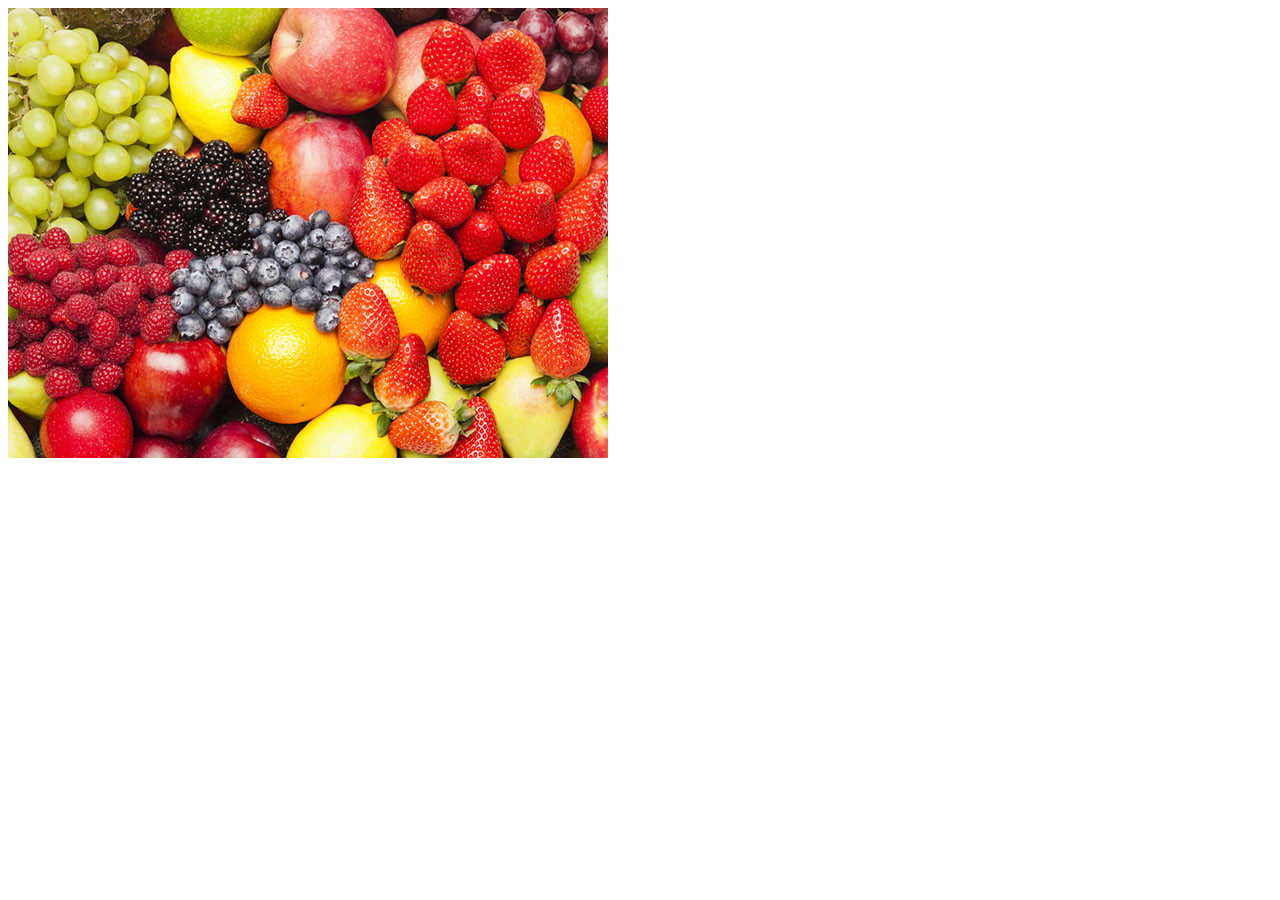
<file: aisha.html>
<!DOCTYPE html>
<html lang="en">
<head>
    <meta charset="UTF-8">
    <meta name="viewport" content="width=device-width, initial-scale=1.0">
    <title>Document</title>
</head>
<body>
    <img src="fruits.jpg" alt="fruits" />
</body>
</html>
</file>
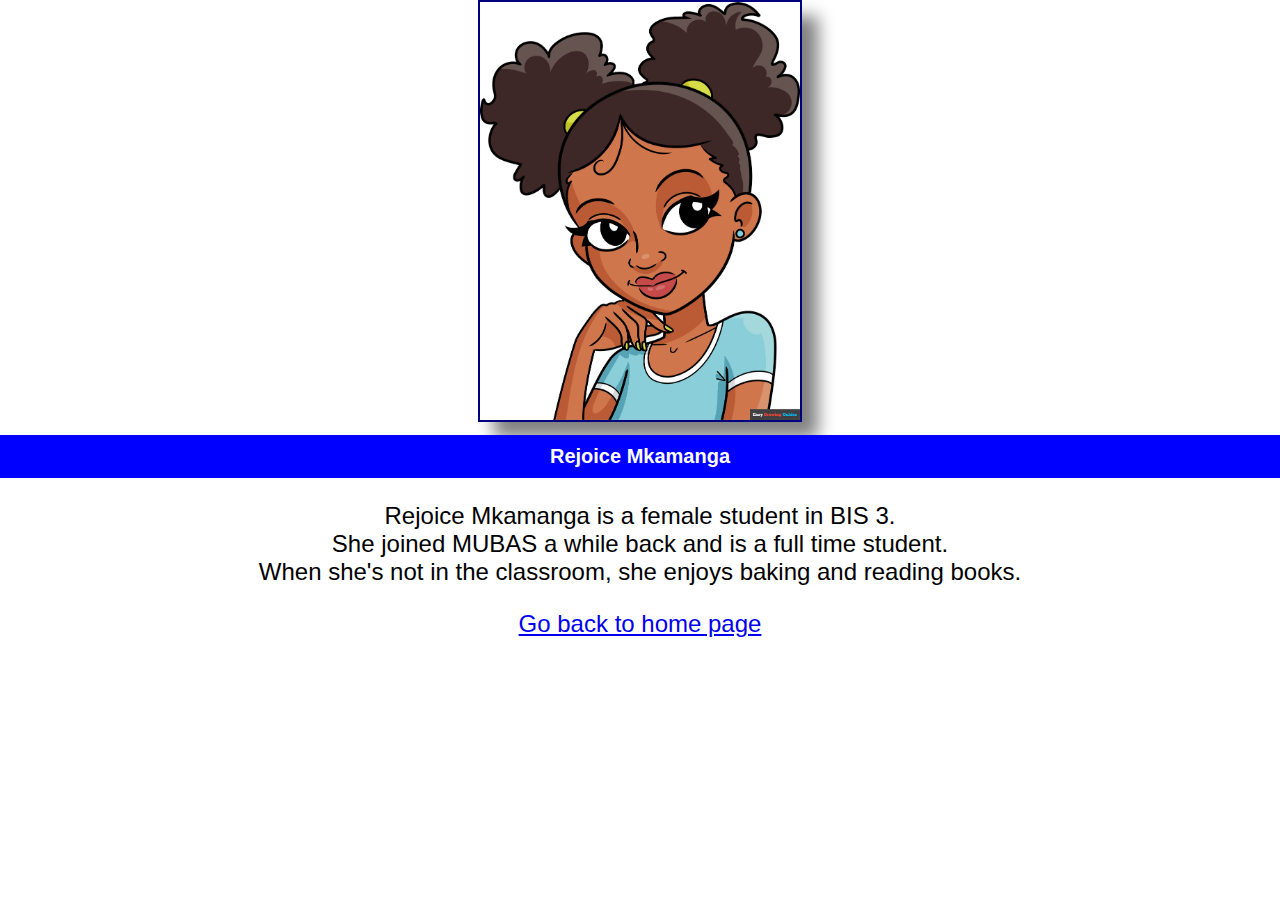
<file: Rejoice.html>
<!DOCTYPE html>
<html lang="en">
  <head>
    <meta charset="UTF-8" />
    <meta name="viewport" content="width=device-width, initial-scale=1.0" />
    <title>Rejoice</title>
    <link rel="stylesheet" href="style.css" />
    <style>
      #img {
        display: block;
        width: 20rem;
        height: auto;
        margin: auto;
        border: 2px solid navy;
        box-shadow: 1rem 1rem 1rem grey;
      }
      p {
        text-align: center;
        font-family: "Lucida Sans", "Lucida Sans Regular", "Lucida Grande",
          "Lucida Sans Unicode", Geneva, Verdana, sans-serif;
        font-size: 1.5rem;
        color: black;
      }
      h1 {
        font-family: "Lucida Sans", "Lucida Sans Regular", "Lucida Grande",
          "Lucida Sans Unicode", Geneva, Verdana, sans-serif;
      }
    </style>
  </head>
  <body>
    <img src="girl.webp" alt="Picture of a girl" id="img" />
    <h1>Rejoice Mkamanga</h1>

    <p>
      Rejoice Mkamanga is a female student in BIS 3. <br />
      She joined MUBAS a while back and is a full time student. <br />When she's
      not in the classroom, she enjoys baking and reading books.
    </p>

    <p><a href="Index.html"> Go back to home page </a></p>
  </body>
</html>
</file>
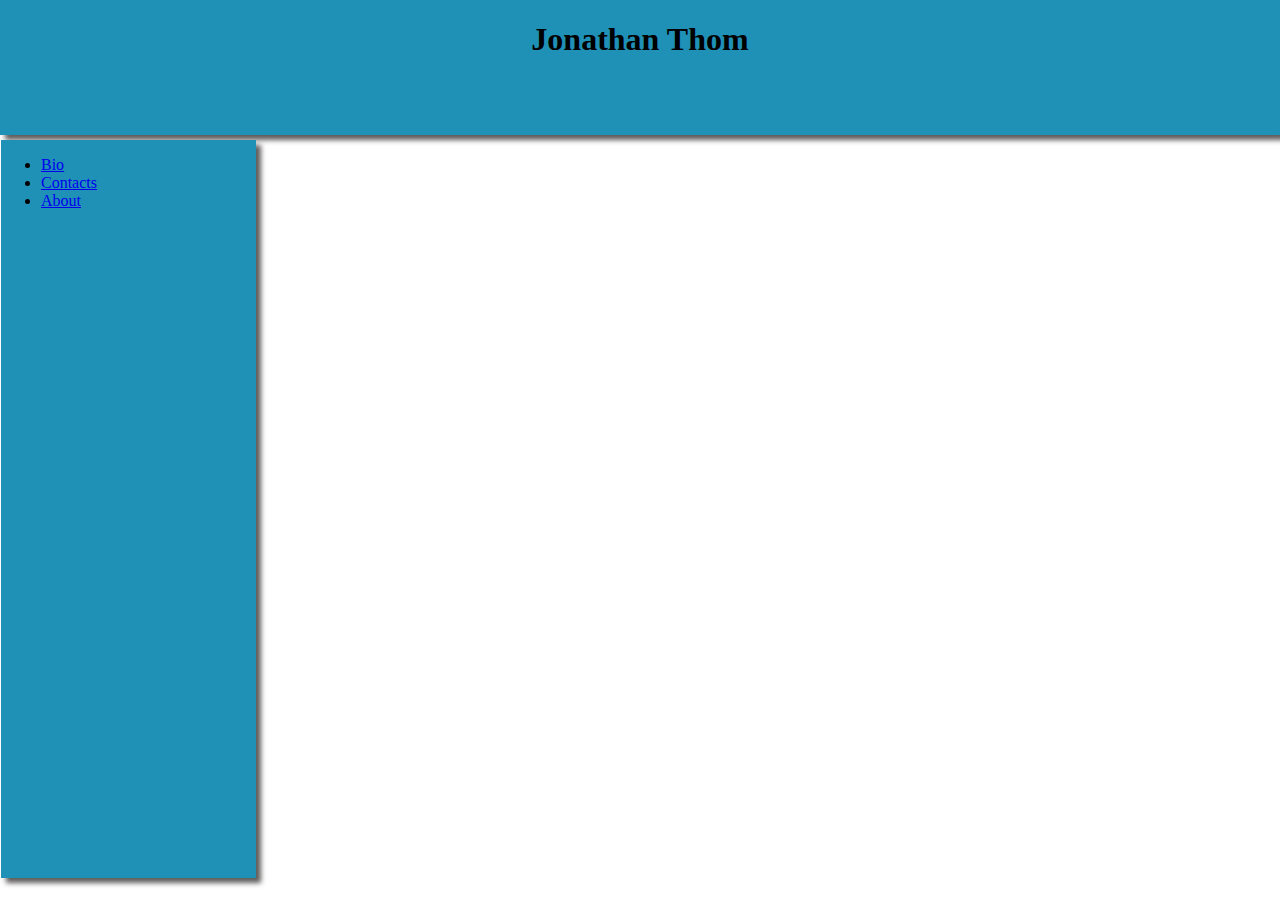
<file: thom.html>
<!DOCTYPE html>
<html lang="en">
  <head>
    <meta charset="UTF-8" />
    <meta name="viewport" content="width=device-width, initial-scale=1.0" />
    <title>Document</title>
    <style>
      body {
        box-sizing: border-box;
        margin: 0;
      }
      .container {
        margin: 0;
      }
      .hedi {
        width: 100vw;
        border: none;
        background-color: rgb(31, 144, 182);
        text-align: center;
        height: 15vh;
        display: flex;
        justify-content: center;
        justify-items: center;
        margin: 0;
        box-shadow: 5px 5px 5px rgb(95, 92, 92);
      }
      .cont {
        display: grid;
        grid-template-columns: 1fr 4fr;
      }
      .leftdiv,
      .rightdiv {
        margin: 5px;
        height: 82vh;
      }
      .leftdiv {
        background-color: rgb(31, 144, 182);
        margin: 0;
        margin-top: 5px;
        margin-left: 1px;
        box-shadow: 5px 5px 5px rgb(95, 92, 92);
      }
    </style>
  </head>
  <body>
    <div class="container">
      <header class="hedi">
        <h1>Jonathan Thom</h1>
      </header>
      <div class="cont">
        <div class="leftdiv">
          <ul>
            <li><a href="#">Bio</a></li>

            <li><a href="#">Contacts</a></li>

            <li><a href="#">About</a></li>
          </ul>
        </div>
        <div class="rightdiv"></div>
      </div>
    </div>
  </body>
</html>
</file>
<file: style.css>
h1 {
  font-size: 20px;
  background-color: blue;
  color: white;
  text-align: center;
  padding: 10px;
}
body {
  margin: 0;
  padding: 0;
}
nav {
  background-color: blue;
  color: white;
  margin: 0;
  padding: 0;
}
nav li {
  list-style: none;
  display: inline-block;
  width: 20px;
  padding: 20px;
}
nav li a {
  color: white;
  text-decoration: none;
  padding: 10px;
}
</file>
